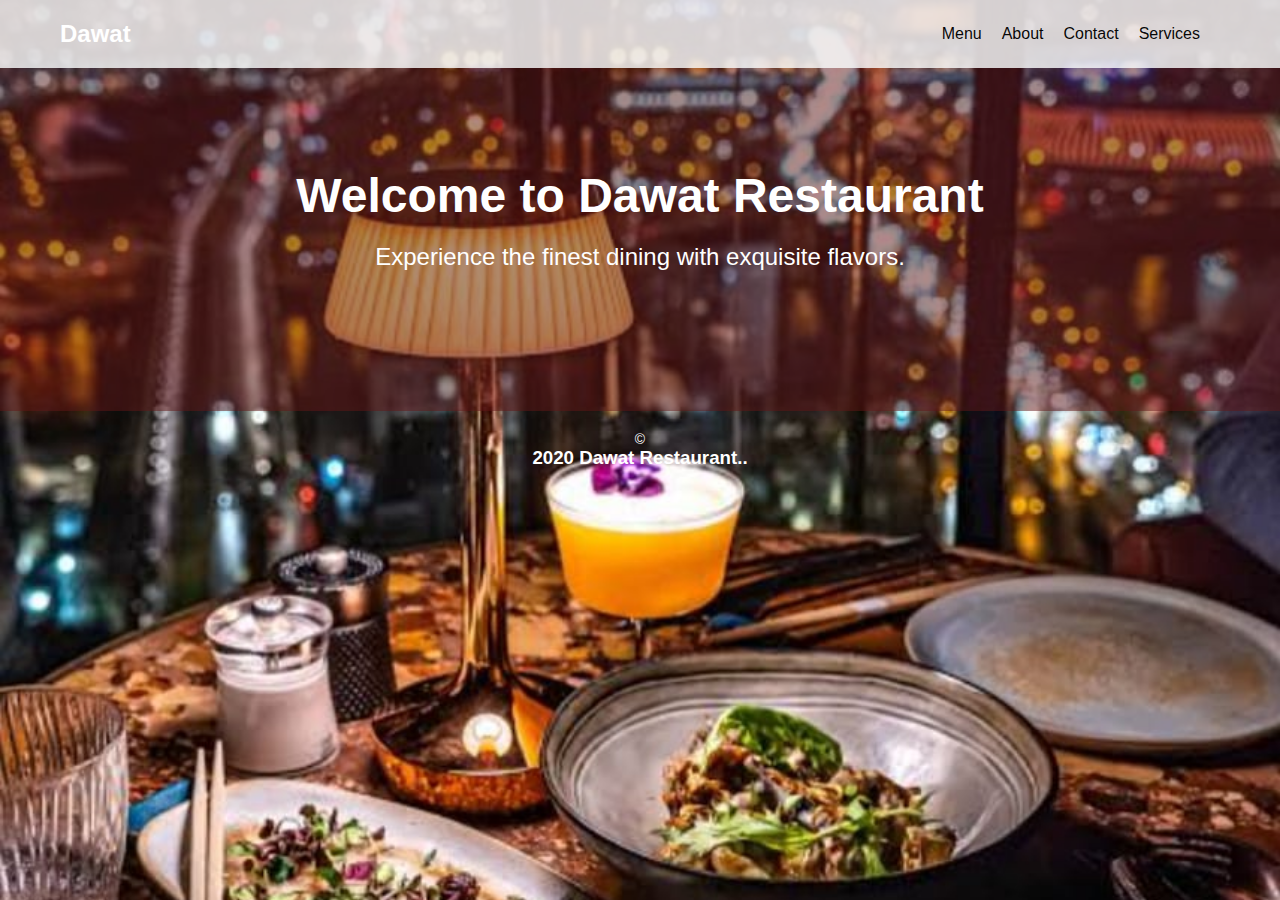
<file: index.html>
<!DOCTYPE html>
<html lang="en">
<head>
    <meta charset="UTF-8">
    <meta name="viewport" content="width=device-width, initial-scale=1.0">
    <title>Dawat Restaurant</title>
    <link rel="stylesheet" href="style.css">
    <link rel="stylesheet" href="https://cdnjs.cloudflare.com/ajax/libs/font-awesome/6.5.1/css/all.min.css"
integrity="sha512-DTOQO9RWCH3ppGqcWaEA1BIZOC6xxalwEsw9c2QQeAIftl+Vegovlnee1c9QX4TctnWMn13TZye+giMm8e2LwA=="
crossorigin="anonymous" referrerpolicy="no-referrer" />
</head>
<body>
    <!-- Navbar -->
    <nav class="navbar">
        <div class="container">
            <h1 class="logo">Dawat</h1>
            <ul class="nav-links">
                <li><a href="menu.html">Menu</a></li>
                <li><a href="about.html">About</a></li>
                <li><a href="contact.html">Contact</a></li>
                <li><a href="services.html">Services</a></li>
            </ul>
        </div>
    </nav>
    <!-- Hero Section -->
    <section class="hero">
        
        <div class="container">
            <h1>Welcome to Dawat Restaurant</h1>
            <p>Experience the finest dining with exquisite flavors.</p>
        </div>
    </section>

    <!-- Footer -->
    <footer class="footer">
        <div class="container">
            <p>&copy;<h3> 2020 Dawat Restaurant..</p></h3></p>
        </div>
    </footer>
</body>
</html>
</file>
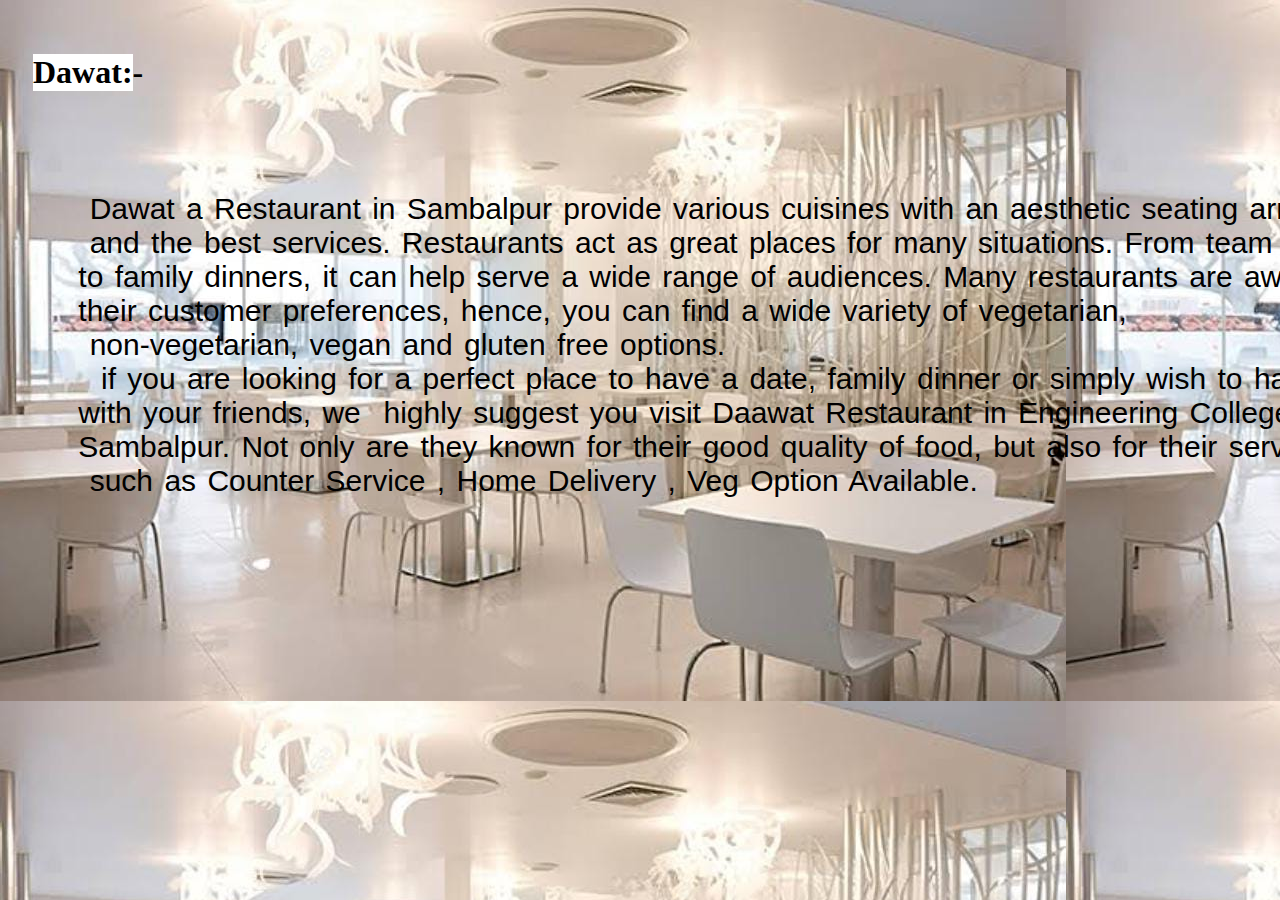
<file: about.html>
<!DOCTYPE html>
<html lang="en">
<head>
    <meta charset="UTF-8">
    <meta name="viewport" content="width=device-width, initial-scale=1.0">
    <link rel="stylesheet" href="style2.css">
    <title>Document</title>
</head>
<body>
    <h1>Dawat:-</h1>
    <pre>
        <p>
     Dawat a Restaurant in Sambalpur provide various cuisines with an aesthetic seating arrangement
     and the best services. Restaurants act as great places for many situations. From team meetings
    to family dinners, it can help serve a wide range of audiences. Many restaurants are aware of
    their customer preferences, hence, you can find a wide variety of vegetarian,
     non-vegetarian, vegan and gluten free options.
      if you are looking for a perfect place to have a date, family dinner or simply wish to hang out
    with your friends, we  highly suggest you visit Daawat Restaurant in Engineering College Burla,
    Sambalpur. Not only are they known for their good quality of food, but also for their services
     such as Counter Service , Home Delivery , Veg Option Available.
    </p>  
</pre>
</body>
</html>
</file>
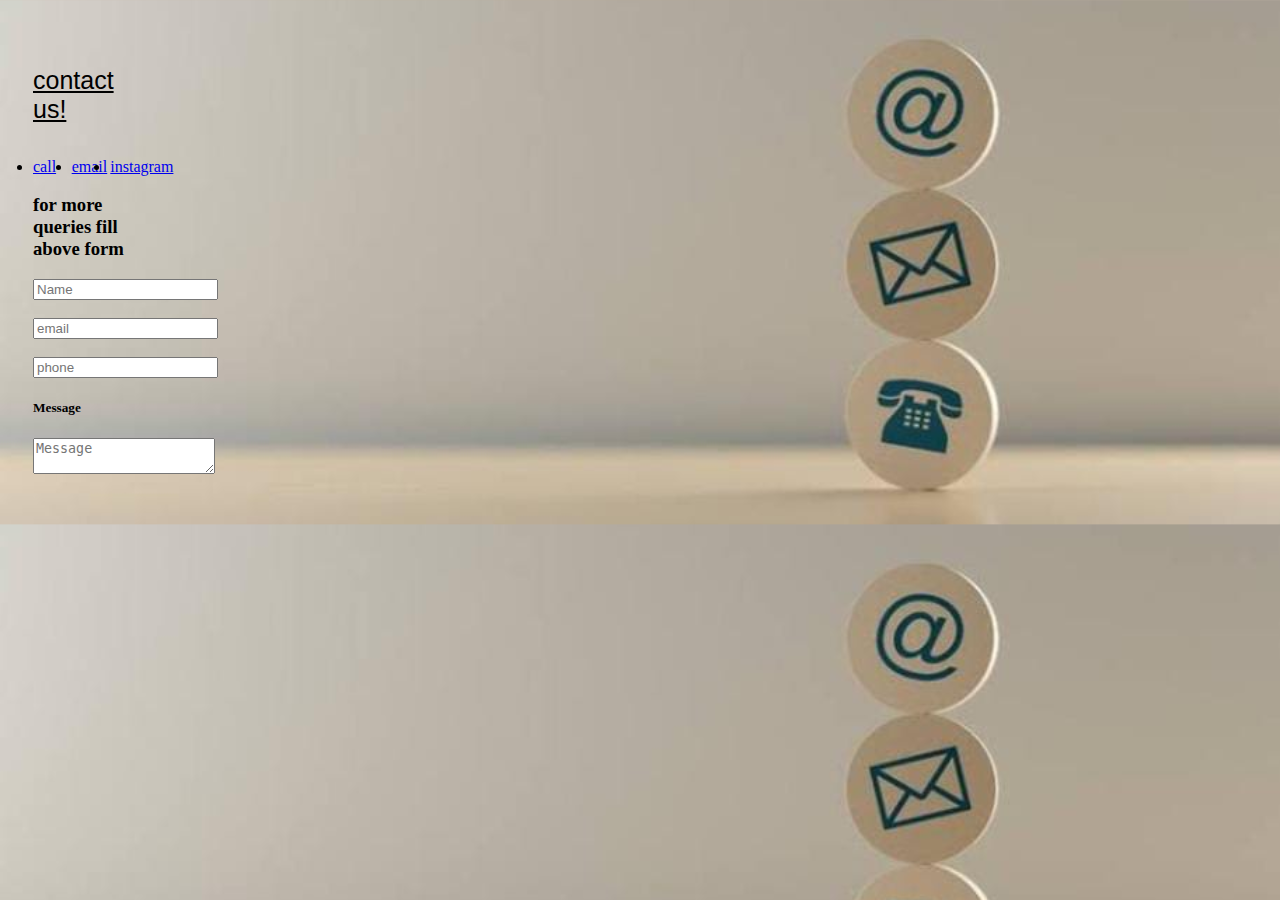
<file: contact.html>
<!DOCTYPE html>
<html lang="en">
<head>
    <meta charset="UTF-8">
    <meta name="viewport" content="width=device-width, initial-scale=1.0">
    <link rel="stylesheet" href="style3.css">
    <title>contact</title>
</head>
<body>
    <h4>contact us!</h4>
    <div class="row">
        <li>
            <a href="7019129583">call</a>
        </li>
        <li>
            <a href="dawat01@gmail.com">email</a>
        </li>
        <li>
            <a href="https://www.instagram.com/dawat.restaurant?igsh=MXA2dHJrNGtyZmljbQ==">instagram</a>
        </li>
    </div>
    <h3>for more queries fill above form</h3>
    <div class="row>">
    <form>
        <input type="text" placeholder="Name">
        </form>
        <br>
        <form>
        <input type="text" placeholder="email">
         </form>
         <br>
         <form>
        <input type="password" placeholder="phone">
        <h5>Message</h5>
        <textarea name="feedback" id="101" placeholder="Message"></textarea>
    </form>
    </div>

</body>
</html>
</file>
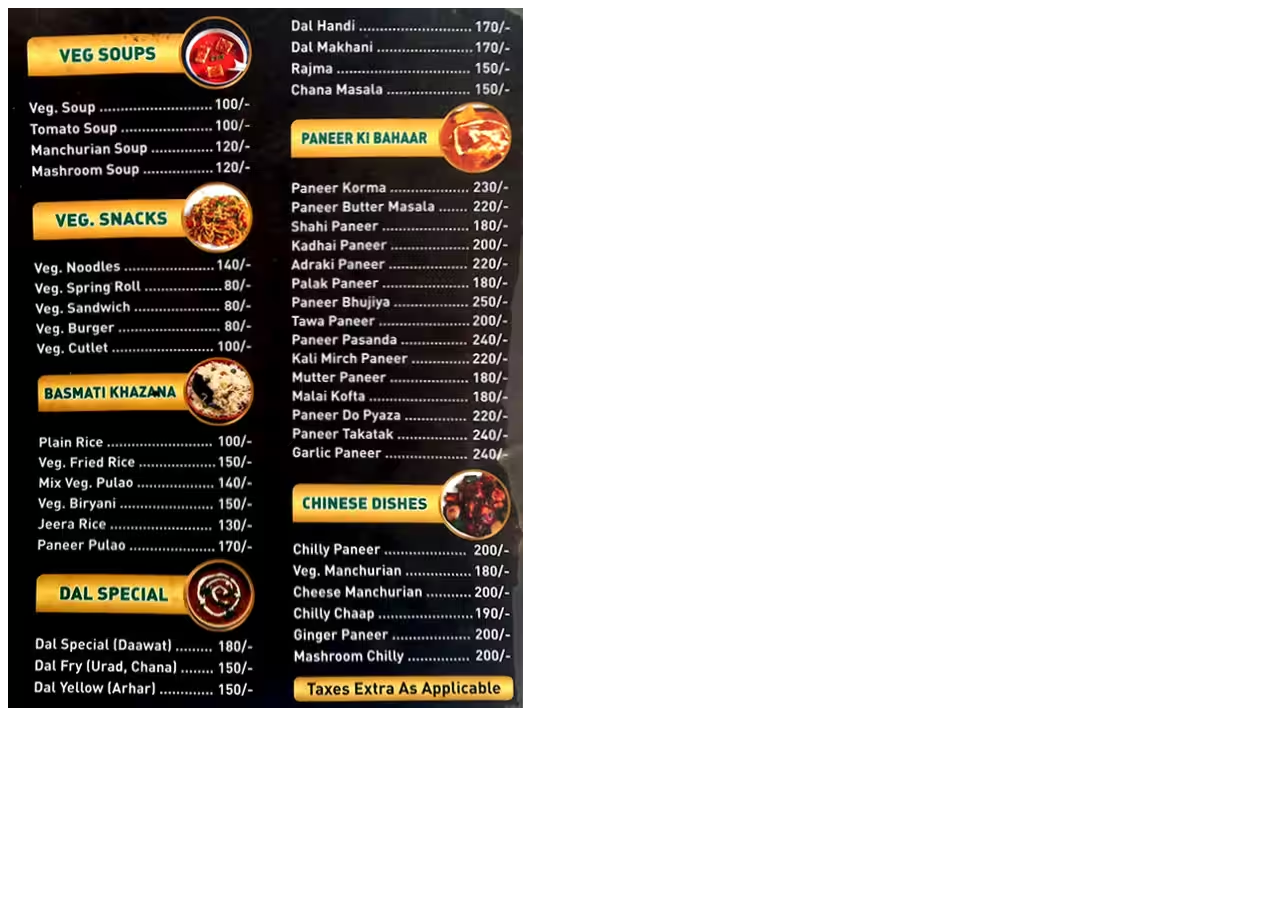
<file: menu.html>
<!DOCTYPE html>
<html lang="en">
<head>
    <meta charset="UTF-8">
    <meta name="viewport" content="width=device-width, initial-scale=1.0">
    <title>Document</title>
</head>
<body>
    <img src="image.png" alt="menu">
</body>
</html>
</file>
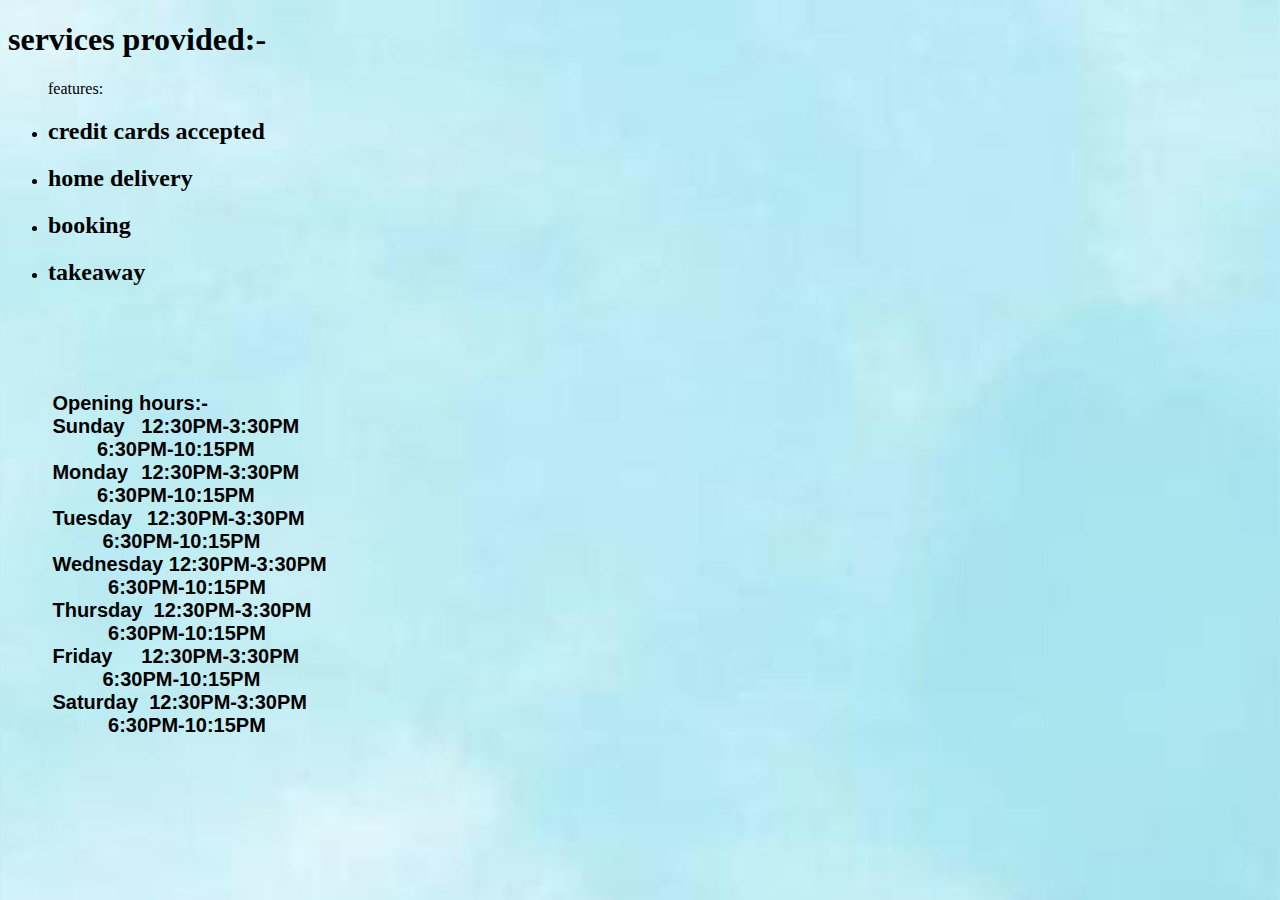
<file: services.html>
<!DOCTYPE html>
<html lang="en">
<head>
    <meta charset="UTF-8">
    <meta name="viewport" content="width=device-width, initial-scale=1.0">
    <link rel="stylesheet" href="style4.css">
    <title>Document</title>
</head>
<body>
    <h1>services provided:-</h1>
    <ul class="Services">features:
        <li><h2>credit cards accepted</h2></li>
        <li><h2>home delivery</h2></li>
        <li> <h2>booking</h2></li>
        <li><h2>takeaway</h2></li>
    </ul>
    <pre><h2>
    <p>
        Opening hours:-
        Sunday	12:30PM-3:30PM
                6:30PM-10:15PM
        Monday	12:30PM-3:30PM
                6:30PM-10:15PM
        Tuesday	 12:30PM-3:30PM
                 6:30PM-10:15PM
        Wednesday 12:30PM-3:30PM
                  6:30PM-10:15PM
        Thursday  12:30PM-3:30PM
                  6:30PM-10:15PM
        Friday	12:30PM-3:30PM
                 6:30PM-10:15PM
        Saturday  12:30PM-3:30PM
                  6:30PM-10:15PM 
    </p>
    </h2>
    </pre>
</body>
</html>
</file>
<file: style.css>
/* General Styles */
* {
    margin: 0;
    padding: 0;
    box-sizing: border-box;
}

body {
    font-family: Arial, sans-serif;
    background-image: url('resturant3.jpg');
    background-size: cover;
    color: #fff;
}

.container {
    max-width: 1200px;
    margin: 0 auto;
    padding: 0 20px;
}

/* Navbar Styles */
.navbar {
    background-color: rgba(235, 230, 230, 0.907);
    padding: 20px 0;
}

.navbar .container {
    display: flex;
    justify-content: space-between;
    align-items: center;
}

.navbar .logo {
    font-size: 24px;
}

.nav-links {
    list-style: none;
    display: flex;
}

.nav-links li {
    margin-right: 20px;
}

.nav-links li a {
    color: #020202fc;
    text-decoration: none;
}

/* Hero Section Styles */
.hero {
    background-color: rgba(98, 21, 21, 0.5);
    text-align: center;
    padding: 100px 0;
}

.hero h1 {
    font-size: 48px;
    margin-bottom: 20px;
}

.hero p {
    font-size: 24px;
    margin-bottom: 40px;
}

/* Footer Styles */
.footer {
    text-align: center;
    padding: 20px 0;
}

.footer p {
    font-size: 14px;
}
</file>
<file: style2.css>
body{
    background-color:rgb(170, 62, 134);
    background-image: url('white.jpg');
    font-color:black; 
    text-align:"center";
    padding:25px;
    height:200px; 
    width:100px;
}
p{  
    text-decoration-color: white;
    text-align:"center";
    word-spacing:3px;
    width:50%;
    font-size:30px;
    font-family:sans-serif;
    border-width:5px;
}
h1{
   text-align:"center";
   background-color:white; 
}
</file>
<file: style3.css>
body{
    background-color:rgb(97, 205, 97); 
    background-image: url('contact.jpg');
    background-size:cover;
    padding:25px;
    height:auto; 
    width:100px;
}
h4{
    
    text-align:"center";
    text-decoration:underline;
    font-family:Arial;
    font-size: 25px;
    font-weight: 100;
    font-color: rgb(31, 31, 149);
}
    .row {
    columns:3;
    }
</file>
<file: style4.css>
body{ 
    background-image: url('services.jpg');
    background-size:cover;
    width:100vw;
    height:200px
}
 .services{
    width:"20px";
    font-size:20px;
    text-align:"center";
 }
p{  
    text-decoration-color: white;
    text-align:"left";
    width:20%;
    font-size:20px;
    font-family:sans-serif;
    border-width:5px;
}
</file>
